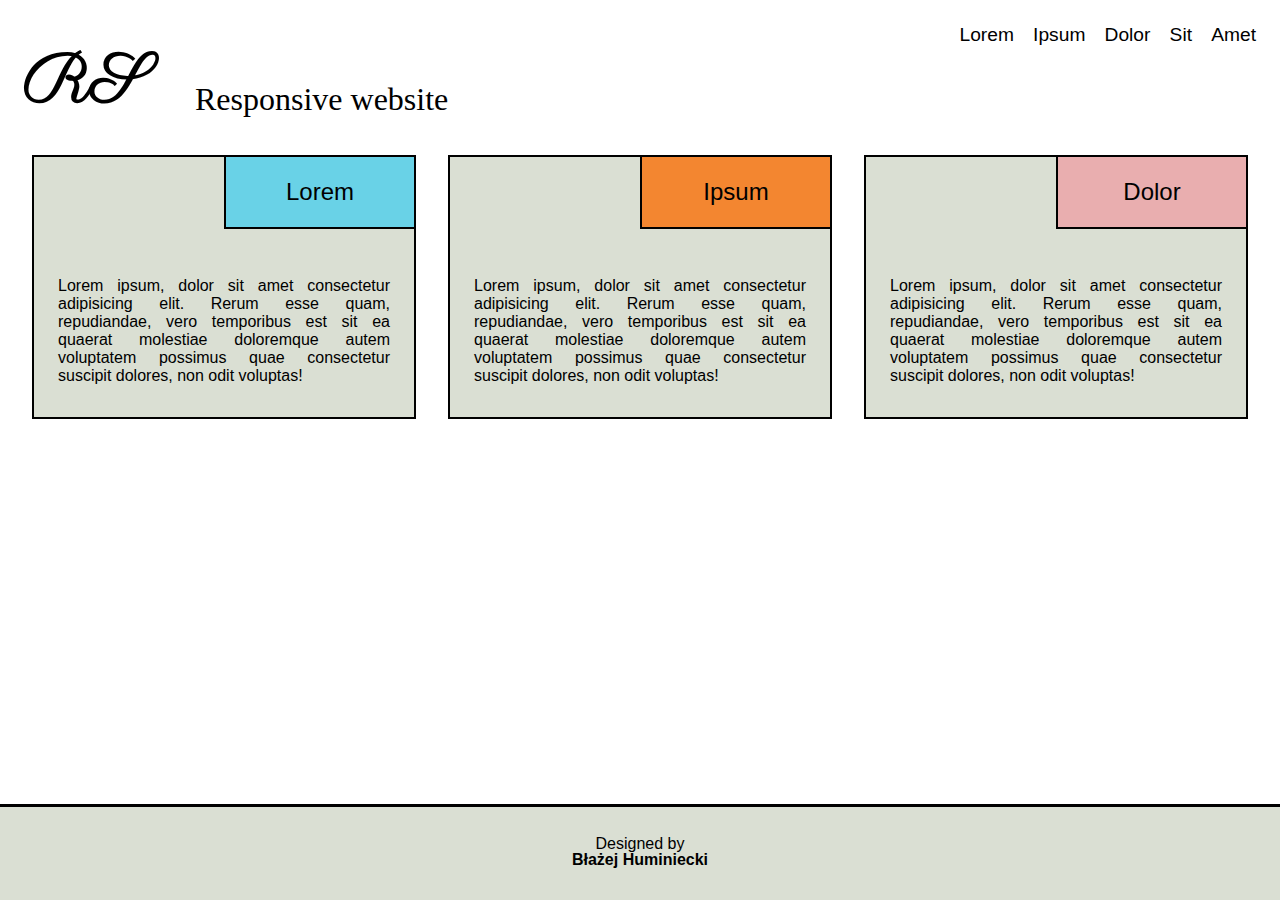
<file: index.html>
<!DOCTYPE html>
<html>
<head>
    <meta charset="UTF-8">
    <title>Zad 1</title>
    <link href="https://fonts.googleapis.com/css?family=Parisienne&display=swap" rel="stylesheet"> 
    <link rel="stylesheet" href="zad1.css">
</head>
<body>

<header>
    <p class="page-logo">RS</p>
    <p class="page-title">Responsive website</p>
    <div class="navigation">
        <a href="">Lorem</a>
        <a href="">Ipsum</a> 
        <a href="">Dolor</a>
        <a href="">Sit</a>
        <a href="">Amet</a>
    </div>
    <div class="hamburger-menu"><div></div></div>
</header>

<div class="main">
    <div class="section">
        <div class="section-header">
            <p>Lorem</p>
        </div>
        <p>Lorem ipsum, dolor sit amet consectetur adipisicing elit. Rerum esse quam, repudiandae, vero temporibus est sit ea quaerat molestiae doloremque autem voluptatem possimus quae consectetur suscipit dolores, non odit voluptas!</p>
    </div>

    <div class="section">
        <div class="section-header">
            <p>Ipsum</p>
        </div>
        <p>Lorem ipsum, dolor sit amet consectetur adipisicing elit. Rerum esse quam, repudiandae, vero temporibus est sit ea quaerat molestiae doloremque autem voluptatem possimus quae consectetur suscipit dolores, non odit voluptas!</p>
    </div>

    <div class="section">
        <div class="section-header">
            <p>Dolor</p>
        </div>
        <p>Lorem ipsum, dolor sit amet consectetur adipisicing elit. Rerum esse quam, repudiandae, vero temporibus est sit ea quaerat molestiae doloremque autem voluptatem possimus quae consectetur suscipit dolores, non odit voluptas!</p>
    </div>
</div>

<div class="wrapper"></div>

<div class="footer">
    <p>Designed by</p>
    <p class="signature">Błażej Huminiecki</p>
</div>

</body>
</html>
</file>
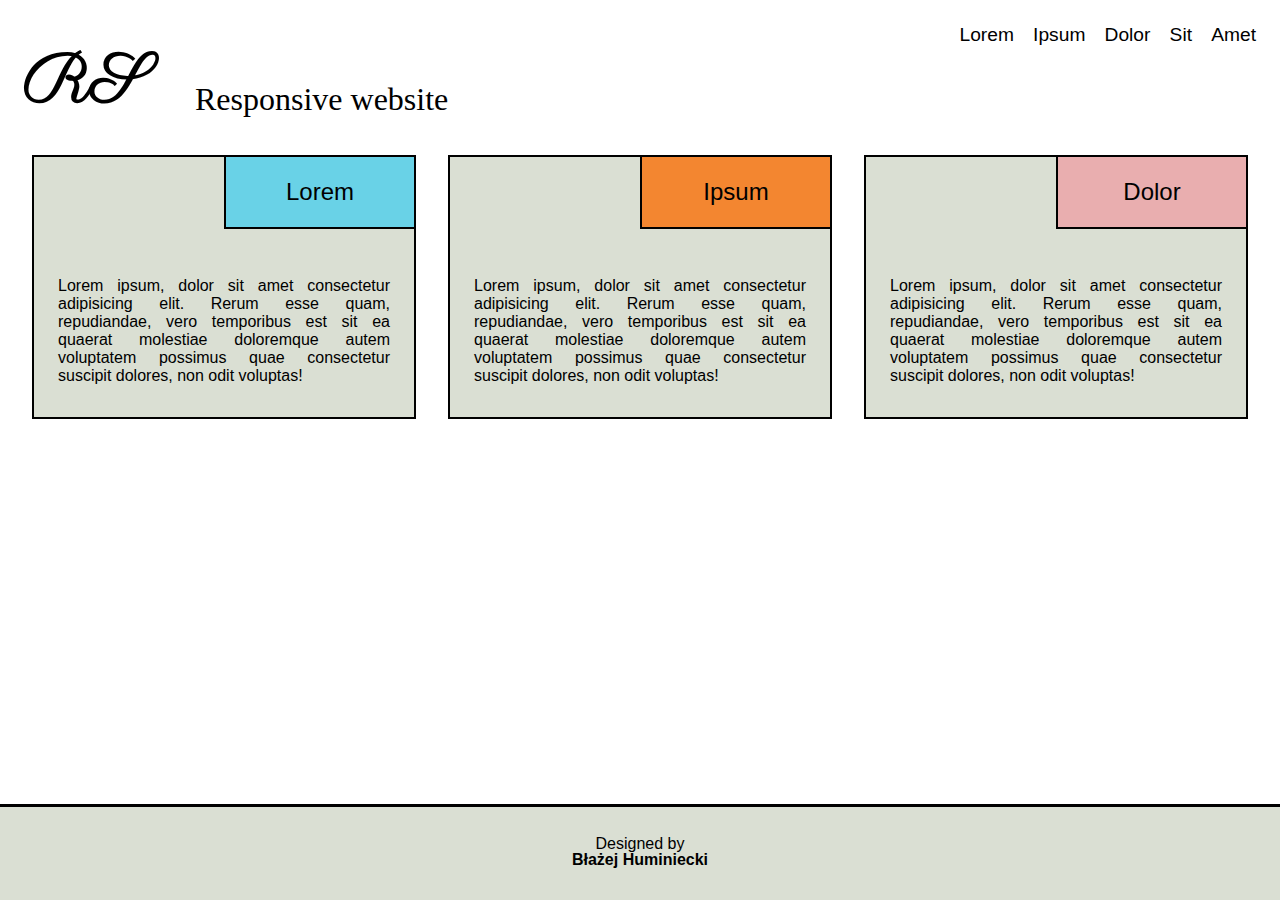
<file: zad1.html>
<!DOCTYPE html>
<html>
<head>
    <meta charset="UTF-8">
    <title>Zad 1</title>
    <link href="https://fonts.googleapis.com/css?family=Parisienne&display=swap" rel="stylesheet"> 
    <link rel="stylesheet" href="zad1.css">
</head>
<body>

<header>
    <p class="page-logo">RS</p>
    <p class="page-title">Responsive website</p>
    <div class="navigation">
        <a href="">Lorem</a>
        <a href="">Ipsum</a> 
        <a href="">Dolor</a>
        <a href="">Sit</a>
        <a href="">Amet</a>
    </div>
    <div class="hamburger-menu"><div></div></div>
</header>

<div class="main">
    <div class="section">
        <div class="section-header">
            <p>Lorem</p>
        </div>
        <p>Lorem ipsum, dolor sit amet consectetur adipisicing elit. Rerum esse quam, repudiandae, vero temporibus est sit ea quaerat molestiae doloremque autem voluptatem possimus quae consectetur suscipit dolores, non odit voluptas!</p>
    </div>

    <div class="section">
        <div class="section-header">
            <p>Ipsum</p>
        </div>
        <p>Lorem ipsum, dolor sit amet consectetur adipisicing elit. Rerum esse quam, repudiandae, vero temporibus est sit ea quaerat molestiae doloremque autem voluptatem possimus quae consectetur suscipit dolores, non odit voluptas!</p>
    </div>

    <div class="section">
        <div class="section-header">
            <p>Dolor</p>
        </div>
        <p>Lorem ipsum, dolor sit amet consectetur adipisicing elit. Rerum esse quam, repudiandae, vero temporibus est sit ea quaerat molestiae doloremque autem voluptatem possimus quae consectetur suscipit dolores, non odit voluptas!</p>
    </div>
</div>

<div class="wrapper"></div>

<div class="footer">
    <p>Designed by</p>
    <p class="signature">Błażej Huminiecki</p>
</div>

</body>
</html>
</file>
<file: zad1.css>
:root {
    --main-color: #dadfd3;
    --header1-color: #69D2E7;
    --header2-color: #F38630;
    --header3-color: #E9AEAF;
}

html, body {
    margin: 0;
    padding: 0;
    height: 100%;
}

p {
    margin: 0;
    padding: 0;
}

* {
    box-sizing: border-box;
}

body {
    display: flex;
    flex-direction: column;
    font-family: 'Arial', Sans-serif;
    font-size: 16px;
}

a {
    color: inherit;
    text-decoration: none;
}

header {
    display: flex;
    align-items: center;
    padding: 1.5em;
}

.navigation {
    display: flex;
    justify-content: flex-end;
    flex-grow: 2;
    align-self: flex-start;
}

.navigation > a {
    margin-left: 1em;
    font-size: 1.2em;
    text-align: center;
}

.page-title {
    position: relative;
    top: 50%;
    left: 2em;
    margin-left: 1em;
    font-family: "Book Antiqua", serif;
    font-size: 2em;
}

.page-logo {
    position: relative;
    top: 50%;
    width: 75px;
    height: 75px;
    text-align: center;
    line-height: 40px;
    font-size: 4em;
    font-family: 'Parisienne', cursive;
    font-weight: bold;
}

.hamburger-menu {
    display: none;
    flex-direction: column;
    justify-content: space-evenly;
    align-items: center;
    width: 50px;
    height: 50px;
    background: var(--main-color);
    border: 2px solid black;
    border-radius: 8px;
}

.hamburger-menu > div {
    position: relative; 
    display: flex;
    align-items: center;
    justify-content: center;
    width: 60%;
    height: 2px;
    background-color: black;
}

.hamburger-menu > div::before,
.hamburger-menu > div::after {
    content: '';
    position: absolute;
    z-index: 1;
    top: -8px;
    width: 100%;
    height: 2px;
    background: inherit;
}

.hamburger-menu > div:after {
    top: 8px;
}

.main {
    display: flex;
    padding: 1em;
}

.section {
    display: flex;
    flex-direction: column;
    flex: 0 1 auto;
    margin: 1em;
    width: 100%;
    border: 2px solid black;
    background: var(--main-color);
}

.section-header {
    display: flex;
    justify-content: center;
    align-items: center;
    align-self: flex-end;
    height: 3em;
    width: 50%;
    font-size: 1.5em;
    border-bottom: 2px solid black;
    border-left: 2px solid black;
    background: var(--header1-color);
}

.section:nth-child(2) .section-header {
    background: var(--header2-color);
}
.section:nth-child(3) .section-header {
    background: var(--header3-color);
}

.section > p {
    padding: 1.5em;
    padding-top: 3em;
    padding-bottom: 2em;
    text-align: justify;
}

.footer {
    display: flex;
    flex-direction: column;
    flex-shrink: 0;
    align-items: center;
    height: 6em;
    background: var(--main-color);
    border-top: 3px solid black;
}

.wrapper {
    flex: 1 0 auto;
}

.signature {
    font-weight: bold;
    margin-top: -30px;
}

.footer > p {
    display: flex;
    height: 50%;
    position: relative;
    top: 30%
}

@media all and (min-width: 600px) and (max-width: 1024px ) {
    .main {
        flex-wrap: wrap;
    }
    header {
        justify-content: flex-start;
    }

    .section:nth-child(1) {
        flex-basis: 100%;
    }

    .section:not(:nth-child(1)) {
        flex-basis: calc(50% - 2em);
    }

    .hamburger-menu {
        margin-left: auto;
        display: flex;
    }

    .navigation {
        display: none;
    }
}

@media all and (max-width: 600px) {
    .main {
        flex-wrap: wrap;
    }
    header {
        justify-content: space-between;
    }
    .page-title, .navigation {
        display: none;
    }
    .hamburger-menu {
        display: flex;
    }
}
</file>
